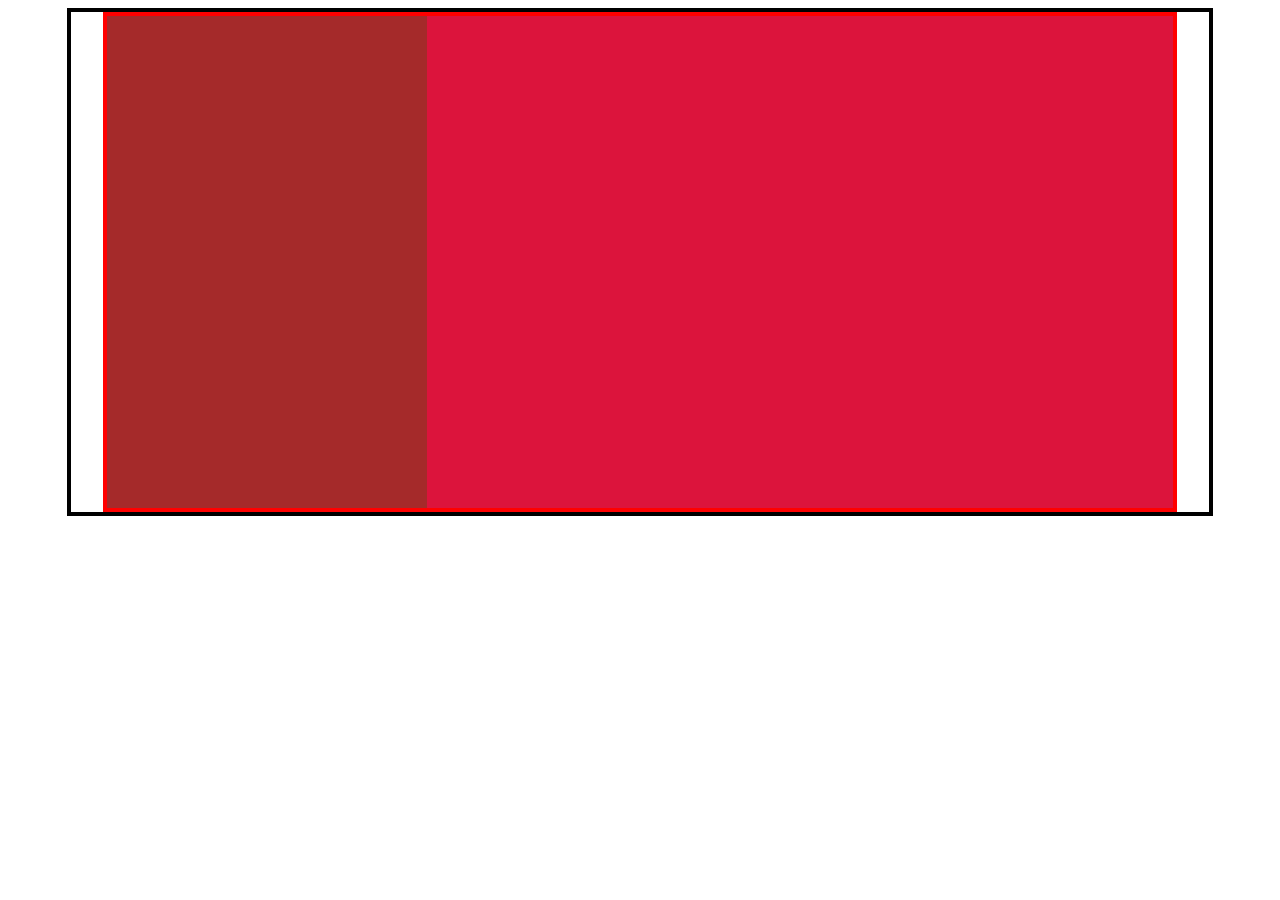
<file: flexiblePT/flexible.html>
<!DOCTYPE html>
<html lang="en">
<head>
  <meta charset="UTF-8">
  <meta name="viewport" content="width=device-width, initial-scale=1.0">
  <link rel="stylesheet" href="/flexiblePT/flexible.css">
  <title>Document</title>
</head>
<body>
  <div id="wrap">
    <div class="container">
      <div></div><div></div>
    </div>
  </div>
</body>
</html>
</file>
<file: flexiblePT/flexible.css>
/* body {
  margin: 0;
  padding: 0;
  box-sizing: border-box;
} */

#wrap {
  width: 90%;
  height: 500px;
  margin: 0 auto;
  border: 4px solid black;
}

.container {
  width: 93.75%;
  height: 492px;
  margin: 0 auto;
  border: 4px solid red;
}

.container div {
  display: inline-block;
  height: 100%;
}

.container div:first-child {
  width: 30%;
  background: brown;
}

.container div:nth-child(2) {
  width: 70%;
  background-color: crimson;
}
/* 
.container div:nth-child(3) {
  width: 30.33333%;
  background-color: darkgoldenrod;
} */

/* @media all and (min-width: 320px) {
  body {
    background-color: blue;
  }
}

@media all and (min-width: 768px) {
  body {
    background-color: grey;
  }
}

@media all and (min-width: 960px) {
  body {
    background-color: black;
  }
} */
</file>
